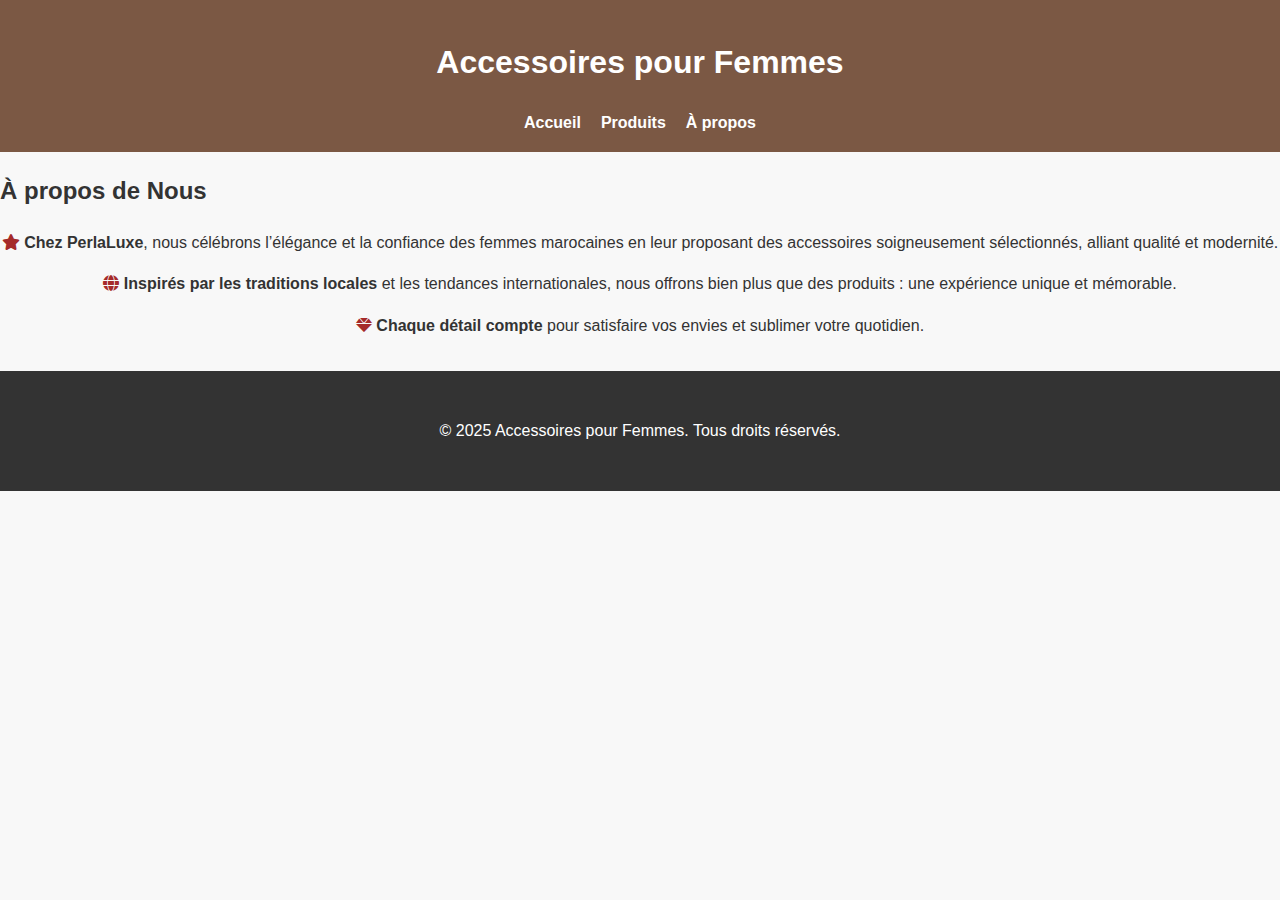
<file: propos.html>
<!DOCTYPE html>
<html lang="fr">
<head>
    <meta charset="UTF-8">
    <meta name="viewport" content="width=device-width, initial-scale=1.0">
    <title>À propos</title>
    <link rel="stylesheet" href="style.css">
    <!-- Lien CDN pour FontAwesome -->
    <link href="https://cdnjs.cloudflare.com/ajax/libs/font-awesome/6.0.0/css/all.min.css" rel="stylesheet">
</head>
<body>
    <header>
        <h1>Accessoires pour Femmes</h1>
        <nav>
            <ul>
                <li><a href="index.html">Accueil</a></li>
                <li><a href="produits.html">Produits</a></li>
                <li><a href="propos.html">À propos</a></li>
            </ul>
        </nav>
    </header>

    <section id="about">
        <h2>À propos de Nous</h2>
        <div class="about-text">
            <p style="text-align: center;"><i class="fas fa-star" style="color: brown;"></i> <strong>Chez PerlaLuxe</strong>, nous célébrons l’élégance et la confiance des femmes marocaines en leur proposant des accessoires soigneusement sélectionnés, alliant qualité et modernité.</p>
            <p style="text-align: center;"><i class="fas fa-globe" style="color: brown;"></i> <strong>Inspirés par les traditions locales</strong> et les tendances internationales, nous offrons bien plus que des produits : une expérience unique et mémorable.</p>
            <p style="text-align: center;"><i class="fas fa-gem" style="color: brown;"></i> <strong>Chaque détail compte</strong> pour satisfaire vos envies et sublimer votre quotidien.</p>
        </div>
    </section>

    <footer>
        <p>&copy; 2025 Accessoires pour Femmes. Tous droits réservés.</p>
    </footer>
</body>
</html>
</file>
<file: style.css>
body {
    font-family: Arial, sans-serif;
    margin: 0;
    padding: 0;
    line-height: 1.6;
    color: #333;
    background-color: #f8f8f8;
}

header {
    background-color: #7b5844;
    color: white;
    padding: 1em 0;
    text-align: center;
}

header .logo h1 {
    font-size: 2em;
    font-weight: bold;
    margin: 0;
}

nav ul {
    list-style: none;
    padding: 0;
    margin: 0;
    display: flex;
    justify-content: center;
    background-color: #7b5844;
}

nav ul li {
    margin: 0 10px;
}

nav ul li a {
    text-decoration: none;
    color: white;
    font-weight: bold;
    transition: color 0.3s ease-in-out;
}

nav ul li a:hover {
    color: #ffd700;
}

/* Section Hero */
#hero {
    text-align: center;
    padding: 4em 1em;
    background-color: #b48a67;
    color: white;
}

#hero h2 {
    font-size: 2.5em;
    margin-bottom: 1em;
}

#hero span {
    color: #ffd700;
    font-weight: bold;
}

#hero p {
    font-size: 1.2em;
    margin-bottom: 2em;
}

#hero .btn {
    background-color: #b68b68;
    color: white;
    padding: 0.7em 1.5em;
    text-decoration: none;
    font-weight: bold;
    border-radius: 5px;
    transition: background-color 0.3s ease-in-out;
}

#hero .btn:hover {
    background-color: #ffd700;
    color: #333;
}

/* Produits */
.products-grid {
    display: flex;
    justify-content: space-around;
    align-items: center;
    flex-wrap: wrap;
    margin: 2em 1em;
}

.products-grid .product {
    text-align: center;
    margin: 1em;
    background-color: #fff;
    border: 1px solid #ddd;
    border-radius: 5px;
    padding: 1em;
    box-shadow: 0 4px 6px rgba(0, 0, 0, 0.1);
    transition: transform 0.3s ease-in-out;
}

.products-grid .product:hover {
    transform: scale(1.05);
}

.products-grid .product img {
    width: 150px;
    height: 150px;
    object-fit: cover;
    margin-bottom: 1em;
}

.products-grid .product h3 {
    font-size: 1.2em;
    color: #b78c69;
}

/* Footer */
footer {
    background-color: #333;
    color: white;
    text-align: center;
    padding: 2em 1em;
    margin-top: 2em;
}

footer h2 {
    font-size: 1.5em;
    margin-bottom: 1em;
}

footer p, footer form {
    margin-bottom: 1em;
    line-height: 1.5;
}

footer input, footer button {
    padding: 0.5em;
    margin: 0.5em 0;
    width: 80%;
    max-width: 300px;
}

footer input[type="text"], footer input[type="email"] {
    border: 1px solid #ddd;
    border-radius: 5px;
}

footer button {
    background-color: #b78c69;
    color: white;
    border: none;
    cursor: pointer;
    transition: background-color 0.3s ease-in-out;
}

footer button:hover {
    background-color: #ffd700;
}

/* Responsiveness */
@media (max-width: 768px) {
    .products-grid {
        flex-direction: column;
        align-items: center;
    }

    header, #hero, footer {
        text-align: center;
        padding: 1em;
    }

    nav ul {
        flex-direction: column;
    }

    nav ul li {
        margin-bottom: 10px;
    }
}

/* Styles spécifiques à la page "Nos Produits" */
#products {
    padding: 2em;
    text-align: center;
    background-color: #fff;
}

#products h2 {
    color: #b68b68;
    margin-bottom: 1em;
    font-size: 2em;
}

.product-grid {
    display: grid;
    grid-template-columns: repeat(auto-fit, minmax(200px, 1fr));
    gap: 1.5em;
}

.product {
    background-color: #f9f9f9;
    border: 1px solid #ddd;
    border-radius: 8px;
    padding: 1em;
    text-align: center;
    transition: transform 0.3s ease-in-out, box-shadow 0.3s ease-in-out;
}

.product:hover {
    transform: scale(1.05);
    box-shadow: 0 4px 8px rgba(0, 0, 0, 0.2);
}

.product img {
    width: 200px;
    height: auto;
    border-radius: 5px;
}

.product h3 {
    color: #a67350;
    margin-top: 1em;
    font-size: 1.2em;
}

.product p {
    color: #666;
    font-size: 1em;
}

/* Pagination styles */
.pagination {
    margin-top: 2em;
    display: flex;
    justify-content: center;
    gap: 10px;
}

.pagination a {
    background-color: #b68b68;
    color: white;
    padding: 0.5em 1em;
    text-decoration: none;
    border-radius: 5px;
    font-weight: bold;
    transition: background-color 0.3s ease-in-out;
}

.pagination a.active,
.pagination a:hover {
    background-color: #a67350;
}

/* Styles spécifiques à la page "À propos" */
#propos {
    padding: 2em;
    text-align: center;
    background-color: #fffaf0;
    color: #333;
}

#propos h2 {
    font-size: 2em;
    color: #b68b68;
    margin-bottom: 1em;
}

#propos p {
    line-height: 1.8;
    font-size: 1.1em;
    margin: 0 auto;
    max-width: 800px;
    color: #666;
}

#propos img {
    width: 300px;
    border-radius: 10px;
    margin-top: 1.5em;
    box-shadow: 0 4px 6px rgba(0, 0, 0, 0.1);
}


/* Styles spécifiques à la page "Contact" */
#contact {
    padding: 4em 2em;
    background-color: #f5f5f5;
    text-align: center;
    font-family: 'Arial', sans-serif;
}

#contact h2 {
    color: #b68b68;
    font-size: 2em;
    margin-bottom: 0.5em;
    font-weight: bold;
    text-transform: uppercase;
    letter-spacing: 1.5px;
}

#contact p {
    font-size: 1.2em;
    color: #555;
    margin-bottom: 2em;
    line-height: 1.6;
}

#contact form {
    max-width: 600px;
    margin: 0 auto;
    background-color: #fff;
    padding: 2.5em;
    border-radius: 10px;
    box-shadow: 0 6px 10px rgba(0, 0, 0, 0.15);
    position: relative;
}

#contact form::before {
    content: '';
    position: absolute;
    top: -10px;
    left: 50%;
    transform: translateX(-50%);
    width: 60px;
    height: 4px;
    background-color: #b68b68;
    border-radius: 2px;
}

#contact form label {
    display: block;
    margin-bottom: 0.8em;
    font-size: 1em;
    color: #333;
    font-weight: 600;
    text-align: left;
}

#contact form input,
#contact form textarea,
#contact form button {
    width: 100%;
    padding: 1em;
    margin-bottom: 1.5em;
    border: 1px solid #ddd;
    border-radius: 6px;
    font-size: 1em;
    transition: all 0.3s ease;
}

#contact form input:focus,
#contact form textarea:focus {
    border-color: #b68b68;
    box-shadow: 0 0 5px rgba(182, 139, 104, 0.5);
    outline: none;
}

#contact form textarea {
    resize: vertical;
    min-height: 120px;
}

#contact form button {
    background-color: #b68b68;
    color: white;
    border: none;
    cursor: pointer;
    font-size: 1.2em;
    font-weight: bold;
    text-transform: uppercase;
    transition: background-color 0.3s ease, transform 0.2s ease;
}

#contact form button:hover {
    background-color: #a67350;
    transform: translateY(-3px);
}

#contact form button:active {
    transform: translateY(0);
}

#contact .contact-info {
    margin-top: 3em;
    text-align: center;
    font-size: 1.1em;
    color: brown;
}

#contact .contact-info i {
    color: brown;
    margin-right: 0.5em;
    font-size: 1.3em;
    vertical-align: middle;
}

#contact .contact-info p {
    margin-bottom: 0.8em;
    font-size: 1em;
    line-height: 1.5;
}
</file>
